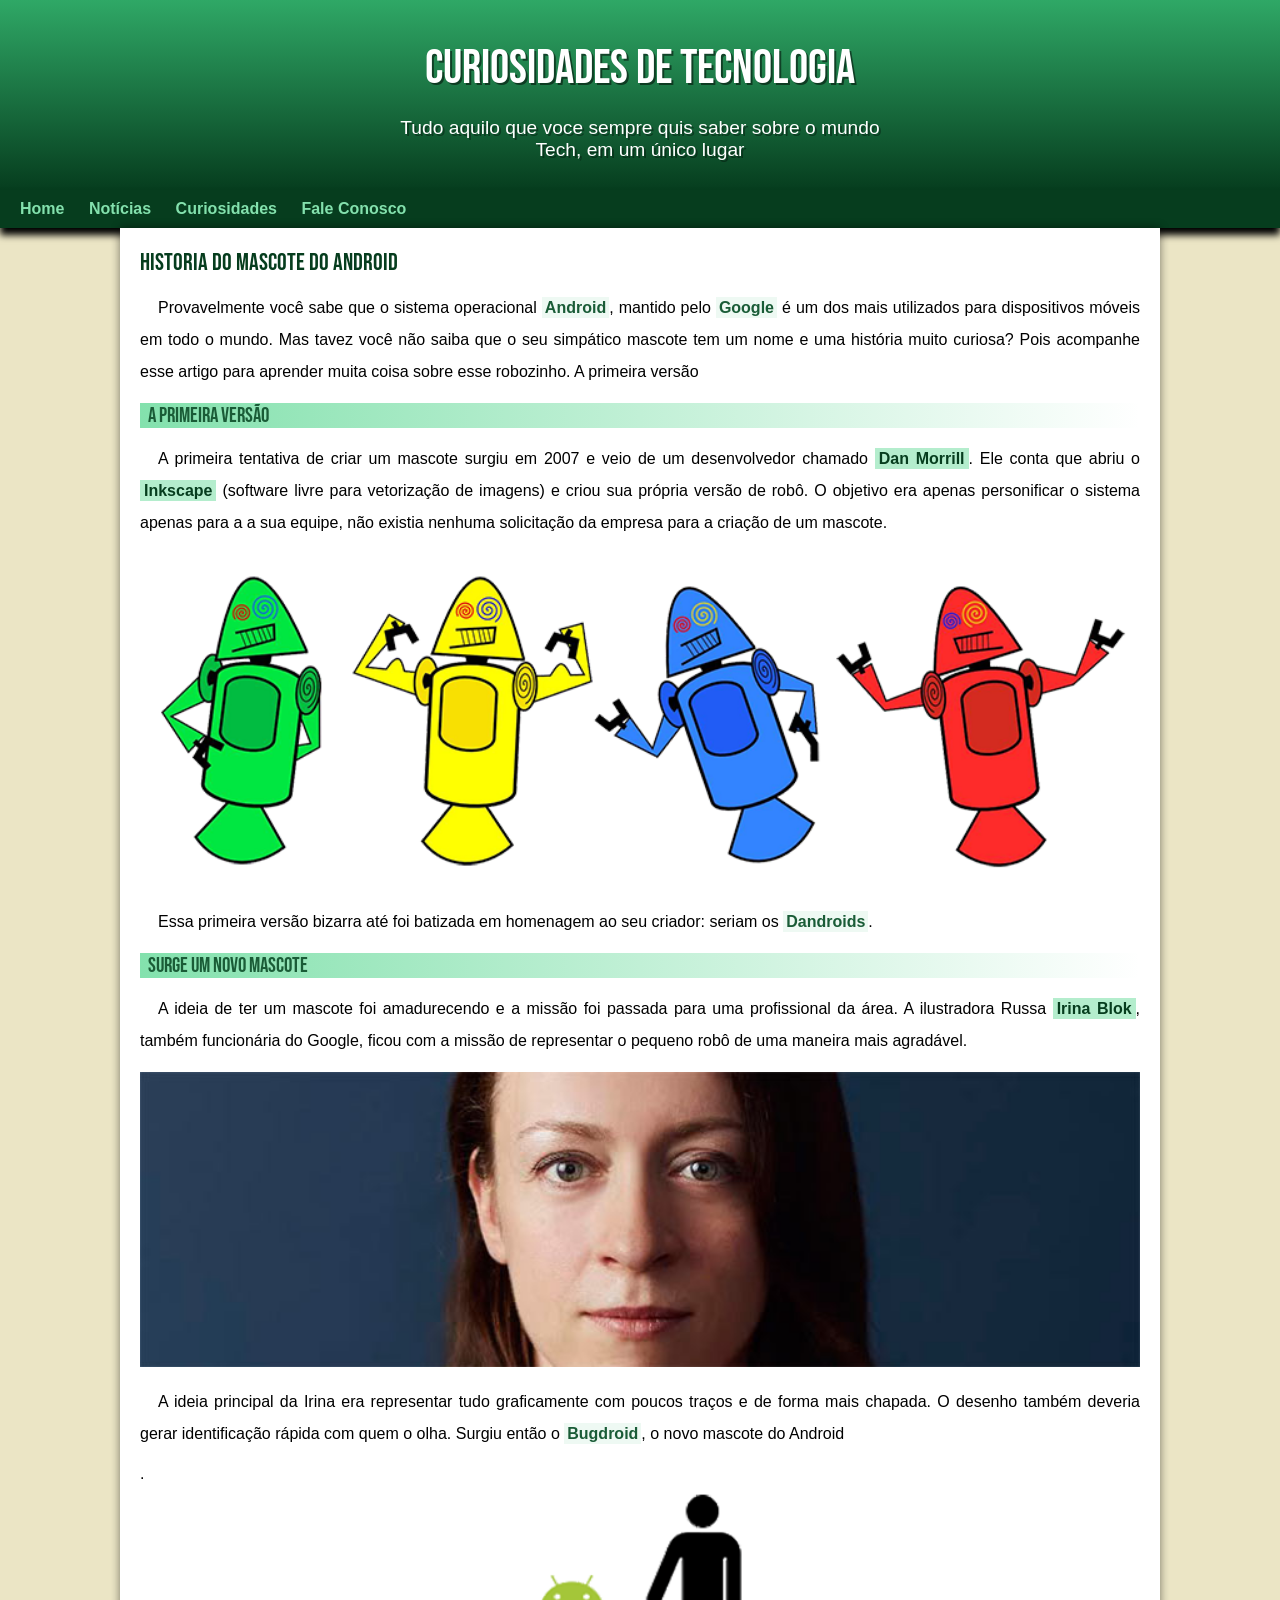
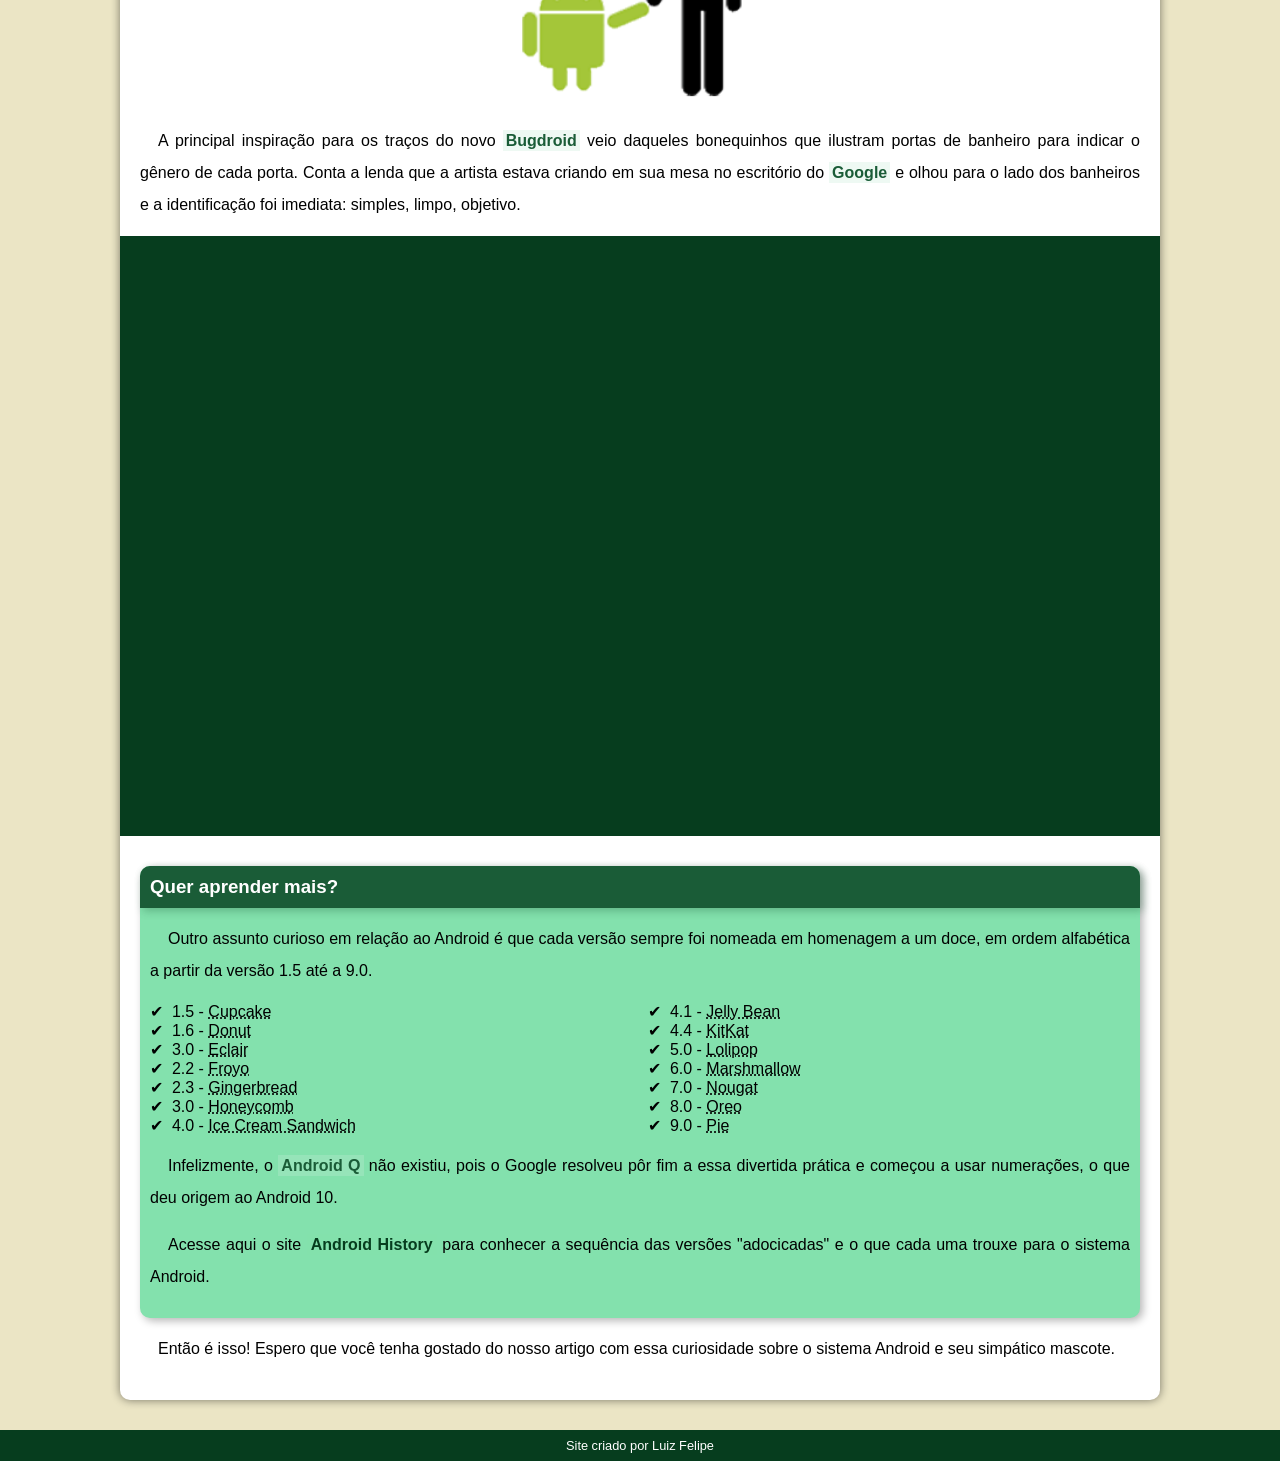
<file: index.html>
<!DOCTYPE html>
<html lang="pt-br">
<head>
    <meta charset="UTF-8">
    <meta name="viewport" content="width=device-width, initial-scale=1.0">
    <title>Como surgiu o mascote do Android?</title>
    <link rel="shortcut icon" href="imagens/favicon.ico" type="image/x-icon">
    <link rel="stylesheet" href="estilo/style.css">
    
</head>
<body>
    <header>
        <h1>Curiosidades de Tecnologia</h1>
        <p>Tudo aquilo que voce sempre quis saber sobre o mundo Tech, em um único lugar</p>
    </header>
    <nav>
        <a href="#">Home</a>
        <a href="#">Notícias</a>
        <a href="#">Curiosidades</a>
        <a href="#">Fale Conosco</a>
    </nav>
    <main>
        <article>
            <h1>Historia do Mascote do Android</h1>

            <p>
                Provavelmente você sabe que o sistema operacional <strong>Android</strong>, mantido pelo <strong>Google</strong> é um dos mais utilizados para dispositivos móveis em todo o mundo. Mas tavez você não saiba que o seu simpático mascote tem um nome e uma história muito curiosa? Pois acompanhe esse artigo para aprender muita coisa sobre esse robozinho.
                A primeira versão
            </p>

            <h2>A primeira versão</h2>

            <p>A primeira tentativa de criar um mascote surgiu em 2007 e veio de um desenvolvedor chamado <a href="https://androidcommunity.com/dan-morrill-shows-us-the-android-mascot-that-almost-was-20130103/" target="_blank">Dan Morrill</a>. Ele conta que abriu o <a href="https://inkscape.softonic.com.br/" target="_blank">Inkscape</a> (software livre para vetorização de imagens) e criou sua própria versão de robô. O objetivo era apenas personificar o sistema apenas para a a sua equipe, não existia nenhuma solicitação da empresa para a criação de um mascote.</p>

            <picture>
                <source media="(max-width: 670px)" srcset="imagens/dan-droids-pq.png">
                <img src="imagens/dan-droids.png" alt=""></picture>

            <p>Essa primeira versão bizarra até foi batizada em homenagem ao seu criador: seriam os <strong>Dandroids</strong>.</p>

            <h2>Surge um novo mascote</h2>

            <p>A ideia de ter um mascote foi amadurecendo e a missão foi passada para uma profissional da área. A ilustradora Russa <a href="https://www.irinablok.com/" target="_blank">Irina Blok</a>, também funcionária do Google, ficou com a missão de representar o pequeno robô de uma maneira mais agradável.</p>

            <picture>
                <source media="(max-width: 670px)" srcset="imagens/irina-blok-pq.jpg">
                <img src="imagens/irina-blok.jpg" alt="">
            </picture>

            <p>A ideia principal da Irina era representar tudo graficamente com poucos traços e de forma mais chapada. O desenho também deveria gerar identificação rápida com quem o olha. Surgiu então o <strong>Bugdroid</strong>, o novo mascote do Android</p>.

            <img src="imagens/bugdroid.png" class="pequena" alt="">

            <p>A principal inspiração para os traços do novo <strong>Bugdroid</strong> veio daqueles bonequinhos que ilustram portas de banheiro para indicar o gênero de cada porta. Conta a lenda que a artista estava criando em sua mesa no escritório do <strong>Google</strong> e olhou para o lado dos banheiros e a identificação foi imediata: simples, limpo, objetivo.</p>

            <div class="video"><iframe width="560" height="315" src="https://www.youtube.com/embed/l2UDgpLz20M?si=uqSmGutfYoOpxcSV" title="YouTube video player" frameborder="0" allow="accelerometer; autoplay; clipboard-write; encrypted-media; gyroscope; picture-in-picture; web-share" referrerpolicy="strict-origin-when-cross-origin" allowfullscreen></iframe></div>
            
            <aside>
                <h3>Quer aprender mais?</h3>
                <p>Outro assunto curioso em relação ao Android é que cada versão sempre foi nomeada em homenagem a um doce, em ordem alfabética a partir da versão 1.5 até a 9.0.</p>
                <ul>
                    <li>1.5 - <abbr title="Bolo de Copo">Cupcake</abbr></li>

                    <li>1.6 - <abbr title="Rosquinha">Donut</abbr></li>

                    <li>3.0 - <abbr title="Bomba">Eclair</abbr></li>

                    <li>2.2 - <abbr title="Iogurte Congelado">Froyo</abbr></li>

                    <li>2.3 - <abbr title="Biscoito de Gengibre">Gingerbread</abbr></li>

                    <li>3.0 - <abbr title="Favo de Mel">Honeycomb</abbr></li>

                    <li>4.0 - <abbr title="Sanduiche de Sorvete">Ice Cream Sandwich</abbr></li>

                    <li>4.1 - <abbr title="Jujuba">Jelly Bean</abbr></li>

                    <li>4.4 - <abbr title="KitKat">KitKat</abbr></li>

                    <li>5.0 - <abbr title="Pirulito">Lolipop</abbr></li>

                    <li>6.0 - <abbr title="Marshmallow">Marshmallow</abbr></li>

                    <li>7.0 - <abbr title="Torrone">Nougat</abbr></li>

                    <li>8.0 - <abbr title="Oreo">Oreo</abbr></li>

                    <li>9.0 - <abbr title="Torta">Pie</abbr></li>

                </ul>
                <p>Infelizmente, o <strong>Android Q</strong> não existiu, pois o Google resolveu pôr fim a essa divertida prática e começou a usar numerações, o que deu origem ao Android 10.</p>

                <p>Acesse aqui o site <a href="https://www.android.com/intl/pt_pt/history/" target="_blank">Android History</a> para conhecer a sequência das versões "adocicadas" e o que cada uma trouxe para o sistema Android.</p>
            </aside>

            
                <p>Então é isso! Espero que você tenha gostado do nosso artigo com essa curiosidade sobre o sistema Android e seu simpático mascote.</p>
            
        </article>
    </main>
    <footer>
        <p>Site criado por Luiz Felipe</p>
    </footer>
</body>
</html>
</file>
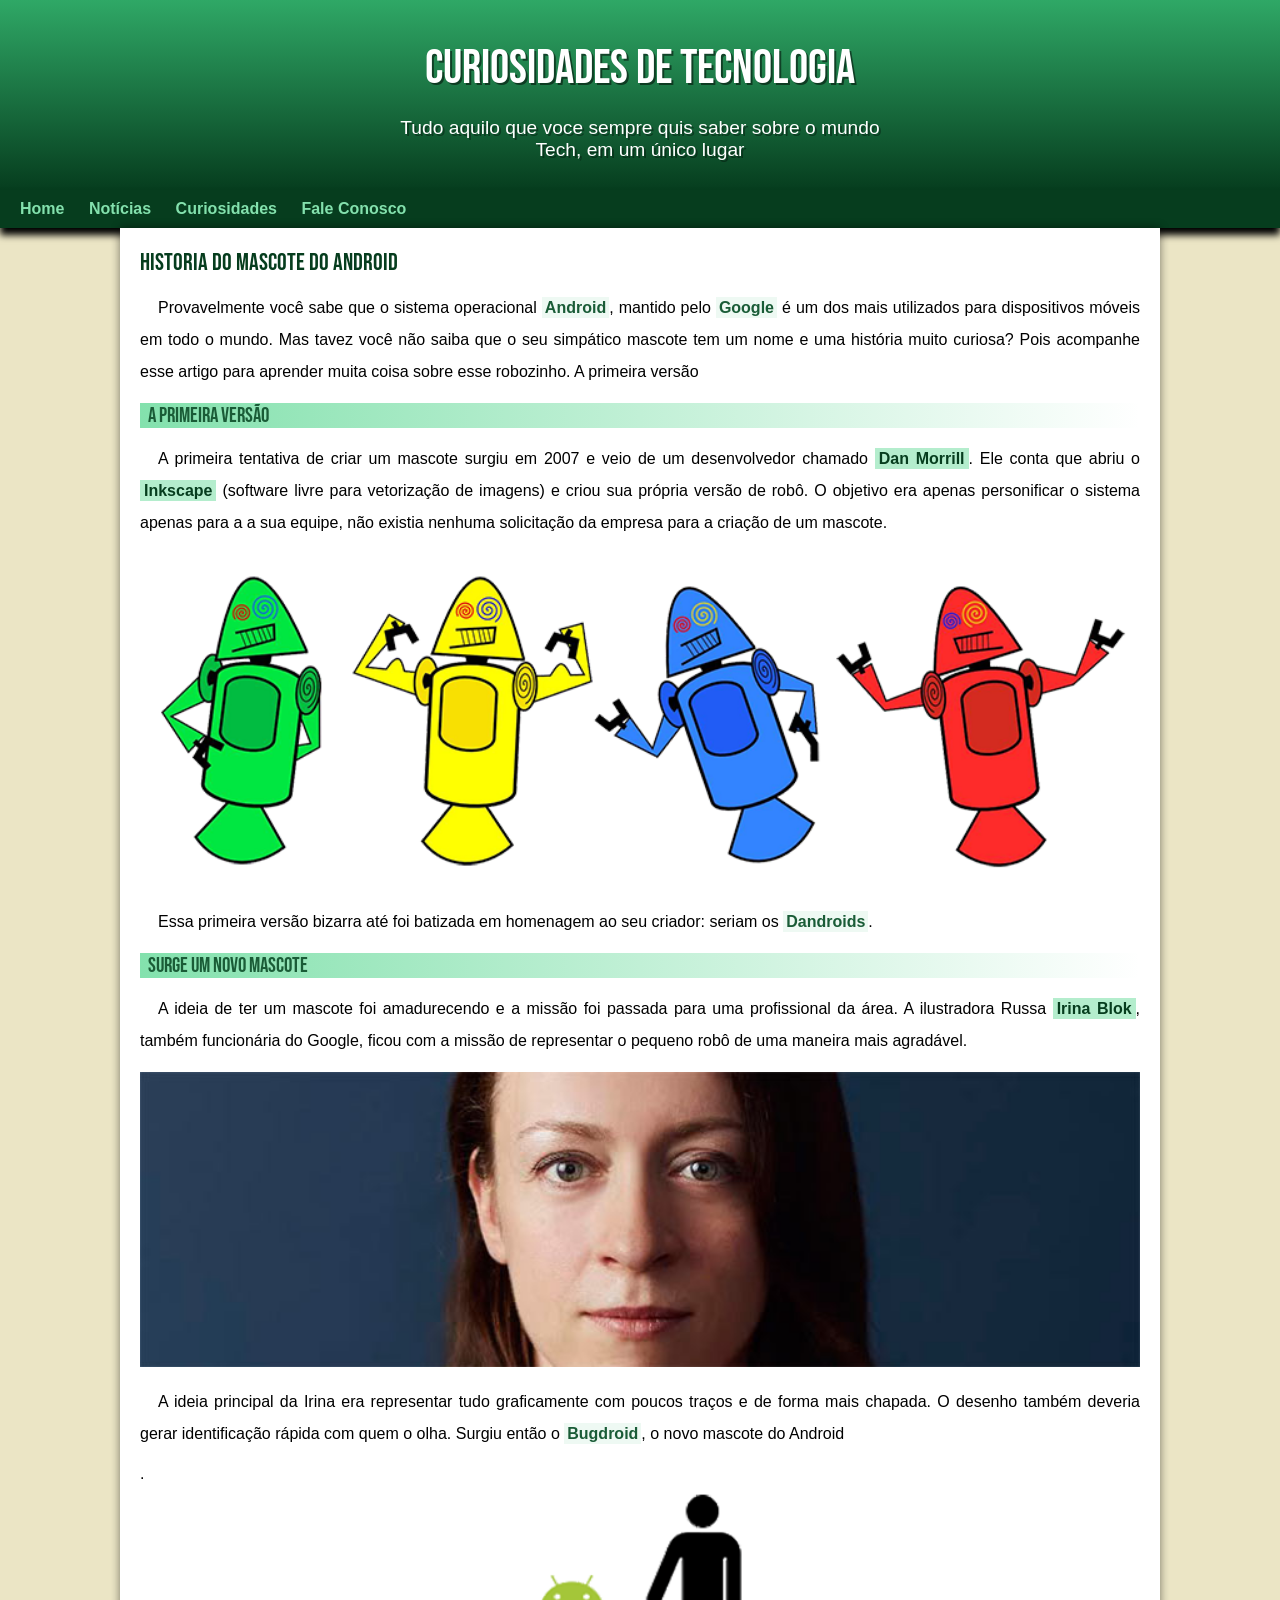
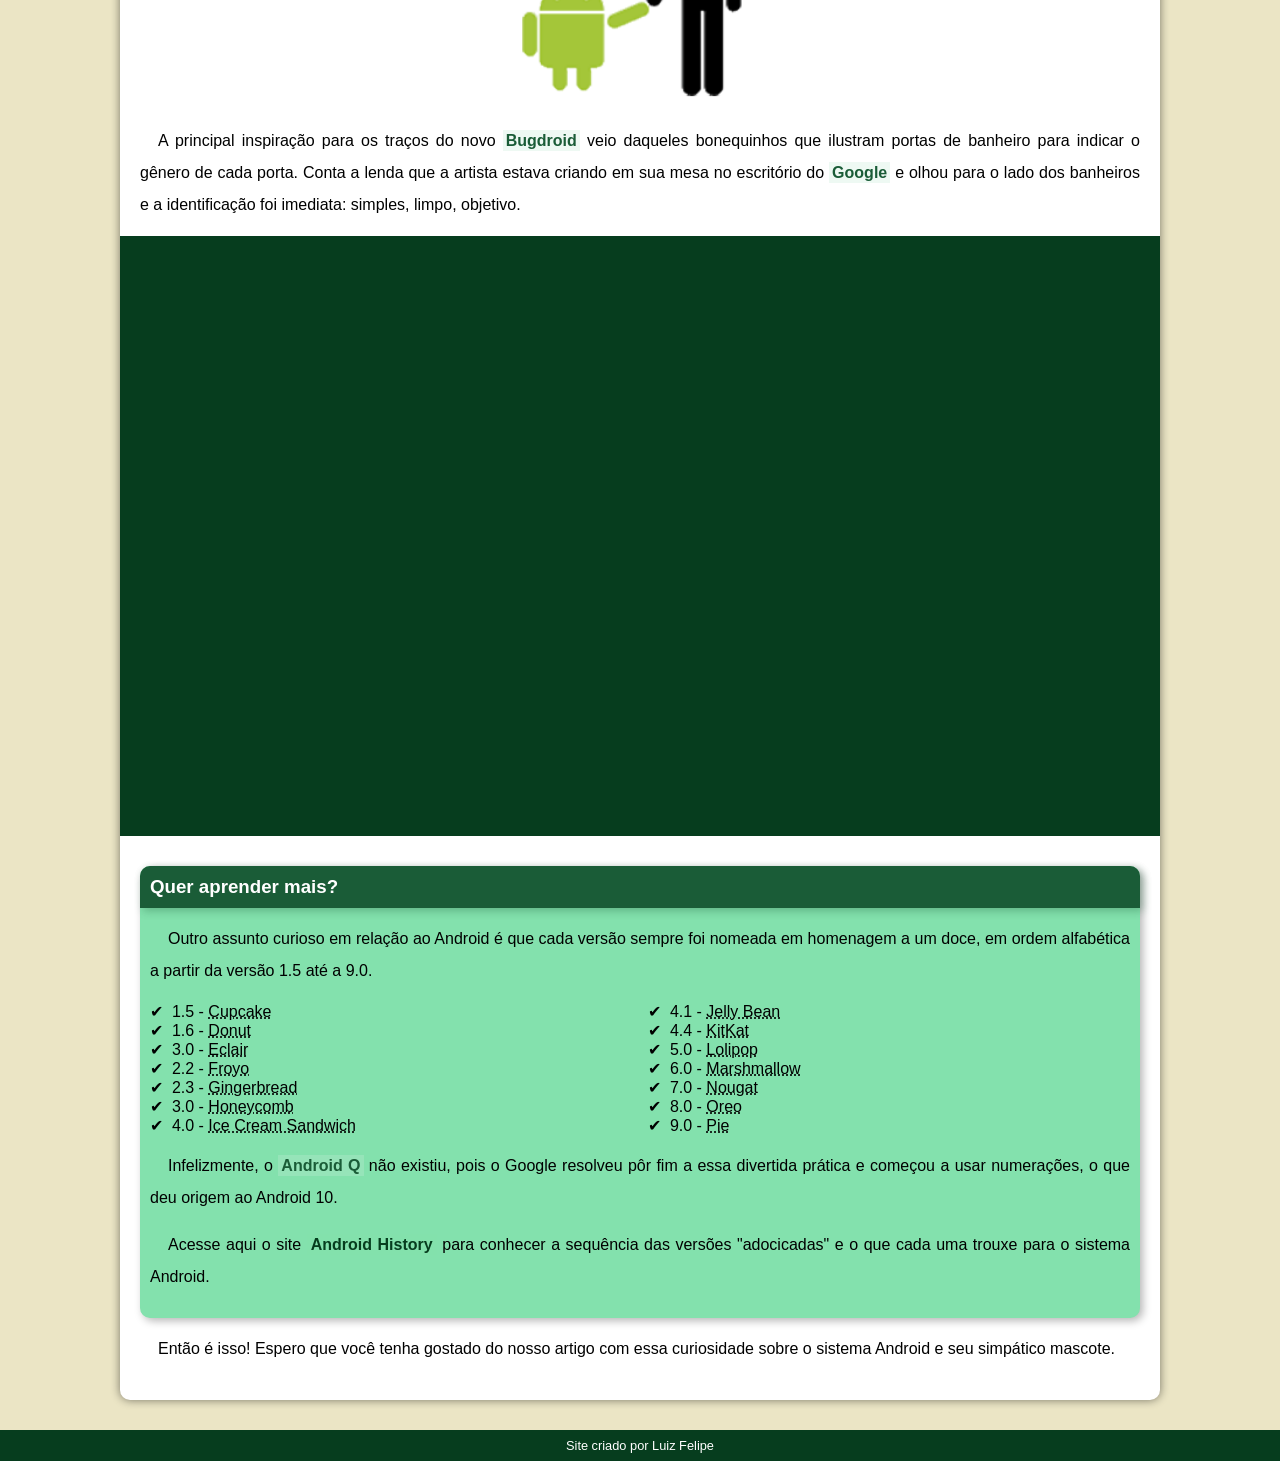
<file: index.html.html>
<!DOCTYPE html>
<html lang="pt-br">
<head>
    <meta charset="UTF-8">
    <meta name="viewport" content="width=device-width, initial-scale=1.0">
    <title>Como surgiu o mascote do Android?</title>
    <link rel="shortcut icon" href="imagens/favicon.ico" type="image/x-icon">
    <link rel="stylesheet" href="estilo/style.css">
    
</head>
<body>
    <header>
        <h1>Curiosidades de Tecnologia</h1>
        <p>Tudo aquilo que voce sempre quis saber sobre o mundo Tech, em um único lugar</p>
    </header>
    <nav>
        <a href="#">Home</a>
        <a href="#">Notícias</a>
        <a href="#">Curiosidades</a>
        <a href="#">Fale Conosco</a>
    </nav>
    <main>
        <article>
            <h1>Historia do Mascote do Android</h1>

            <p>
                Provavelmente você sabe que o sistema operacional <strong>Android</strong>, mantido pelo <strong>Google</strong> é um dos mais utilizados para dispositivos móveis em todo o mundo. Mas tavez você não saiba que o seu simpático mascote tem um nome e uma história muito curiosa? Pois acompanhe esse artigo para aprender muita coisa sobre esse robozinho.
                A primeira versão
            </p>

            <h2>A primeira versão</h2>

            <p>A primeira tentativa de criar um mascote surgiu em 2007 e veio de um desenvolvedor chamado <a href="https://androidcommunity.com/dan-morrill-shows-us-the-android-mascot-that-almost-was-20130103/" target="_blank">Dan Morrill</a>. Ele conta que abriu o <a href="https://inkscape.softonic.com.br/" target="_blank">Inkscape</a> (software livre para vetorização de imagens) e criou sua própria versão de robô. O objetivo era apenas personificar o sistema apenas para a a sua equipe, não existia nenhuma solicitação da empresa para a criação de um mascote.</p>

            <picture>
                <source media="(max-width: 670px)" srcset="imagens/dan-droids-pq.png">
                <img src="imagens/dan-droids.png" alt=""></picture>

            <p>Essa primeira versão bizarra até foi batizada em homenagem ao seu criador: seriam os <strong>Dandroids</strong>.</p>

            <h2>Surge um novo mascote</h2>

            <p>A ideia de ter um mascote foi amadurecendo e a missão foi passada para uma profissional da área. A ilustradora Russa <a href="https://www.irinablok.com/" target="_blank">Irina Blok</a>, também funcionária do Google, ficou com a missão de representar o pequeno robô de uma maneira mais agradável.</p>

            <picture>
                <source media="(max-width: 670px)" srcset="imagens/irina-blok-pq.jpg">
                <img src="imagens/irina-blok.jpg" alt="">
            </picture>

            <p>A ideia principal da Irina era representar tudo graficamente com poucos traços e de forma mais chapada. O desenho também deveria gerar identificação rápida com quem o olha. Surgiu então o <strong>Bugdroid</strong>, o novo mascote do Android</p>.

            <img src="imagens/bugdroid.png" class="pequena" alt="">

            <p>A principal inspiração para os traços do novo <strong>Bugdroid</strong> veio daqueles bonequinhos que ilustram portas de banheiro para indicar o gênero de cada porta. Conta a lenda que a artista estava criando em sua mesa no escritório do <strong>Google</strong> e olhou para o lado dos banheiros e a identificação foi imediata: simples, limpo, objetivo.</p>

            <div class="video"><iframe width="560" height="315" src="https://www.youtube.com/embed/l2UDgpLz20M?si=uqSmGutfYoOpxcSV" title="YouTube video player" frameborder="0" allow="accelerometer; autoplay; clipboard-write; encrypted-media; gyroscope; picture-in-picture; web-share" referrerpolicy="strict-origin-when-cross-origin" allowfullscreen></iframe></div>
            
            <aside>
                <h3>Quer aprender mais?</h3>
                <p>Outro assunto curioso em relação ao Android é que cada versão sempre foi nomeada em homenagem a um doce, em ordem alfabética a partir da versão 1.5 até a 9.0.</p>
                <ul>
                    <li>1.5 - <abbr title="Bolo de Copo">Cupcake</abbr></li>

                    <li>1.6 - <abbr title="Rosquinha">Donut</abbr></li>

                    <li>3.0 - <abbr title="Bomba">Eclair</abbr></li>

                    <li>2.2 - <abbr title="Iogurte Congelado">Froyo</abbr></li>

                    <li>2.3 - <abbr title="Biscoito de Gengibre">Gingerbread</abbr></li>

                    <li>3.0 - <abbr title="Favo de Mel">Honeycomb</abbr></li>

                    <li>4.0 - <abbr title="Sanduiche de Sorvete">Ice Cream Sandwich</abbr></li>

                    <li>4.1 - <abbr title="Jujuba">Jelly Bean</abbr></li>

                    <li>4.4 - <abbr title="KitKat">KitKat</abbr></li>

                    <li>5.0 - <abbr title="Pirulito">Lolipop</abbr></li>

                    <li>6.0 - <abbr title="Marshmallow">Marshmallow</abbr></li>

                    <li>7.0 - <abbr title="Torrone">Nougat</abbr></li>

                    <li>8.0 - <abbr title="Oreo">Oreo</abbr></li>

                    <li>9.0 - <abbr title="Torta">Pie</abbr></li>

                </ul>
                <p>Infelizmente, o <strong>Android Q</strong> não existiu, pois o Google resolveu pôr fim a essa divertida prática e começou a usar numerações, o que deu origem ao Android 10.</p>

                <p>Acesse aqui o site <a href="https://www.android.com/intl/pt_pt/history/" target="_blank">Android History</a> para conhecer a sequência das versões "adocicadas" e o que cada uma trouxe para o sistema Android.</p>
            </aside>

            
                <p>Então é isso! Espero que você tenha gostado do nosso artigo com essa curiosidade sobre o sistema Android e seu simpático mascote.</p>
            
        </article>
    </main>
    <footer>
        <p>Site criado por Luiz Felipe</p>
    </footer>
</body>
</html>
</file>
<file: estilo/style.css>
@charset "UTF-8";

@import url('https://fonts.googleapis.com/css2?family=Bebas+Neue&display=swap');

@font-face {
    font-family: 'Android';
    src: url(/fontes/idroid.otf) format('opentype');
    font-weight: normal 
}

/* Cores
#c5ebd6
#83e1ad
#3ddc84
#2fa866
#1a5c37
#063d1e
*/

/* Fontes

.bebas-neue-regular {
  font-family: "Bebas Neue", sans-serif;
  font-weight: 400;
  font-style: normal;
}

*/

* {
    margin: 0px;
    padding: 0px;
}



:root {
    --fonte-android: 'Android', cursive; 
}
body {
    background-color: #ebe5c5;
    font-family: Arial, Helvetica, sans-serif;
}


header {
    background-image: linear-gradient(to bottom, #2fa866, #063d1e);
    min-height: 150px;
    text-align: center;
    padding-top: 40px;
}

header > p {
    color: white;
    font-family: Arial, Helvetica, sans-serif;
    font-size: 1.2em;
    max-width: 500px;
    padding-right: 10px;
    padding-left: 10px;
    margin: auto;
    margin-bottom: 30px;
    text-shadow: 2px 2px 0px rgba(0, 0, 0, 0.356);
}

nav {
    background-color: #063d1e;
    padding: 10px;
    box-shadow: 0px 7px 7px black;
}

nav > a {
    color: #83e1ad;
    padding: 10px;
    border-radius: 5px;
    text-decoration: none;
    font-weight: bold;
    transition-duration: 0.3s;

}

nav > a:hover {
    background-color: #2fa866;
    color: #063d1e;
}

header > h1 {
    color: white;
    font-family: "Bebas Neue", sans-serif;
    font-size: 3em;
    margin-bottom: 20px;
    text-shadow: 2px 2px 0px rgba(0, 0, 0, 0.507);
    font-weight: normal;
    
}

main {
    min-width: 300px;
    max-width: 1000px;
    margin: auto;
    margin-bottom: 30px;
    background-color: white;
    padding: 20px;
    box-shadow: 0px 0px 10px rgba(0, 0, 0, 0.493);
    border-bottom-left-radius: 10px;
    border-bottom-right-radius: 10px;
}

main h1 {
    color: #063d1e;
    font-family: "Bebas Neue", sans-serif;
    font-weight: normal;
}

main h2 { 
    font-family: "Bebas Neue", sans-serif;
    color: #1a5c37;
    font-size: 1.3em;
    background-image:   linear-gradient(to right, #83e1ad, transparent);
    text-indent: 8px;
    font-weight: normal;
}


main p {
    margin: 15px 0px;
    text-align: justify;
    text-indent: 18px;
    font-size: 1em;
    line-height: 2em;
}

main a {
    text-decoration: none;
    font-weight: bold;
    color: #063d1e;
    background-color: #83e1ad9a;
    padding: 2px 4px;
}

main a:hover {
    text-decoration: underline
    
}

main strong {
    color: #1a5c37;
    font-weight: bold;
    background-color: #c5ebd649;
    padding: 2px 3px;
}

main img {
    width: 100%;
}

main img.pequena {
    max-width: 350px;
    display: block;
    margin: auto;
}

div.video {
    background-color: #063d1e;   
    margin: 0px -20px 30px -20px;
    padding: 20px;
    padding-bottom: 58%;
    position: relative;
}

div.video > iframe {
    position: absolute;
    top: 5%;
    left: 5%;
    width: 90%;
    height: 90%;

}

aside{
    background-color: #83e1ad;
    padding: 10px;
    border-radius: 10px;
    box-shadow: 3px 3px 8px rgba(0, 0, 0, 0.288);
}

aside > h3 {
    background-color: #1a5c37;
    color: white;
    padding: 10px;
    margin: -10px -10px 0px -10px;
    border-radius: 10px 10px 0px 0px;
    box-shadow: 3px 3px 8px #1a5c3754;
    
}

aside > ul {
    list-style-type: '\2714\00A0\00A0';
    list-style-position: inside;
    columns: 2;
}

footer {
    background-color: #063d1e;
    color: white;
    text-align: center;
    font-size: 0.8em;
    padding: 8px;
}

footer a {
    color: white;
    font-weight: bolder;
    text-decoration: none
}
</file>
